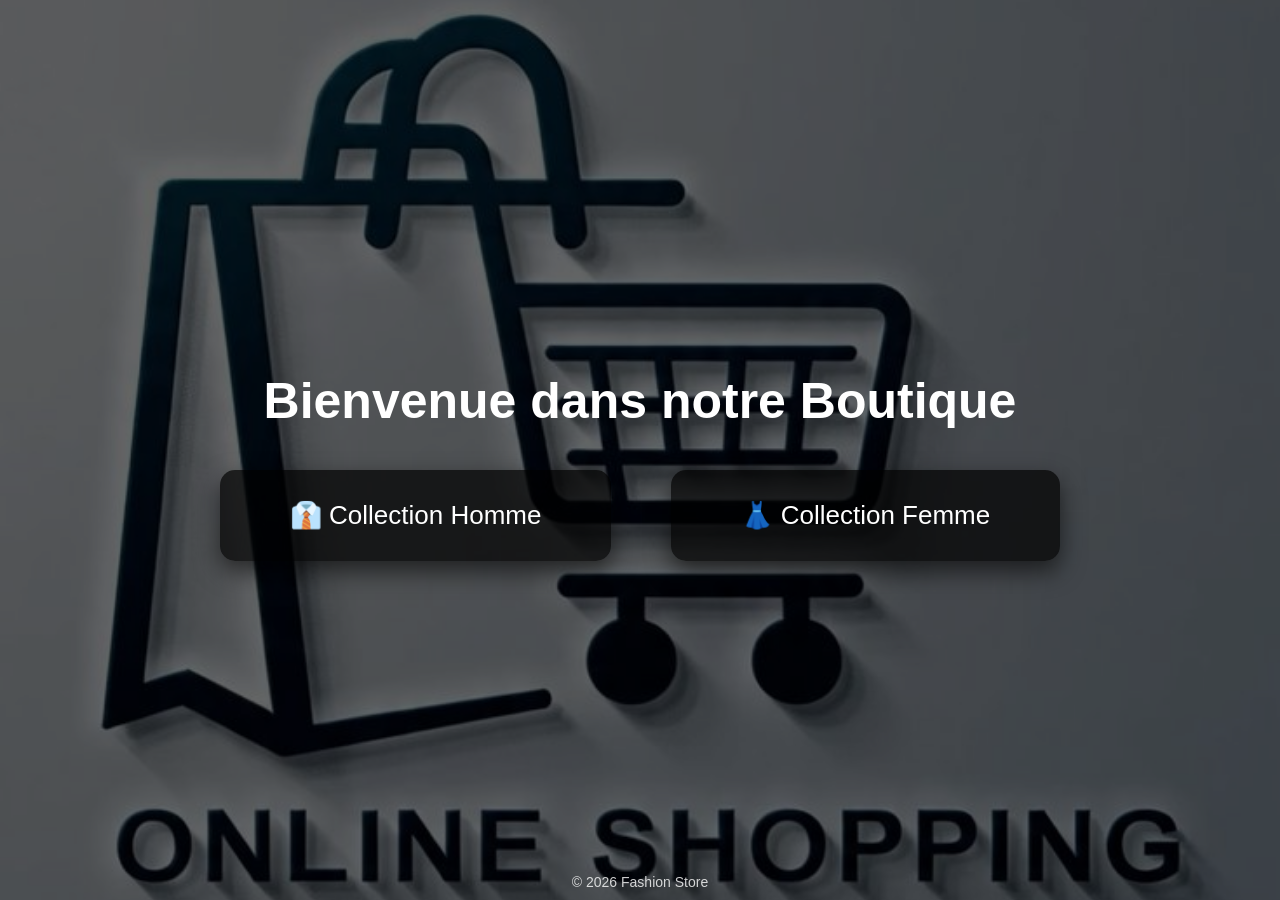
<file: index.html>
<!DOCTYPE html><html lang="fr"><head>
<meta charset="UTF-8">
<meta name="viewport" content="width=device-width, initial-scale=1.0">
<title>Boutique Fashion</title><style>

body{
margin:0;
font-family:Arial, sans-serif;
color:white;
text-align:center;
min-height:100vh;

background-image:url("e5a961db9ffc2c1ec1e89a573c2c0a3f.jpg");
background-size:cover;
background-position:center;
background-repeat:no-repeat;
background-attachment:fixed;
}

/* voile sombre pour mieux voir le texte */

.overlay{
background:rgba(0,0,0,0.6);
min-height:100vh;
display:flex;
flex-direction:column;
align-items:center;
justify-content:center;
}

h1{
font-size:50px;
margin-bottom:40px;
}

.menu{
display:flex;
gap:60px;
flex-wrap:wrap;
justify-content:center;
}

.card{
background:rgba(0,0,0,0.7);
padding:30px 70px;
border-radius:15px;
text-decoration:none;
color:white;
font-size:26px;
cursor:pointer;
transition:0.3s;
box-shadow:0 10px 25px rgba(0,0,0,0.6);
}

.card:hover{
background:#ff3c3c;
transform:scale(1.1);
}

footer{
position:absolute;
bottom:10px;
font-size:14px;
opacity:0.8;
}

</style></head><body><div class="overlay"><h1>Bienvenue dans notre Boutique</h1><div class="menu"><div class="card" onclick="goTo('homme.html')">
👔 Collection Homme
</div><div class="card" onclick="goTo('femme.html')">
👗 Collection Femme
</div></div><footer>
© 2026 Fashion Store
</footer></div><script>

function goTo(page){
window.location.href = page;
}

</script></body></html>
</file>
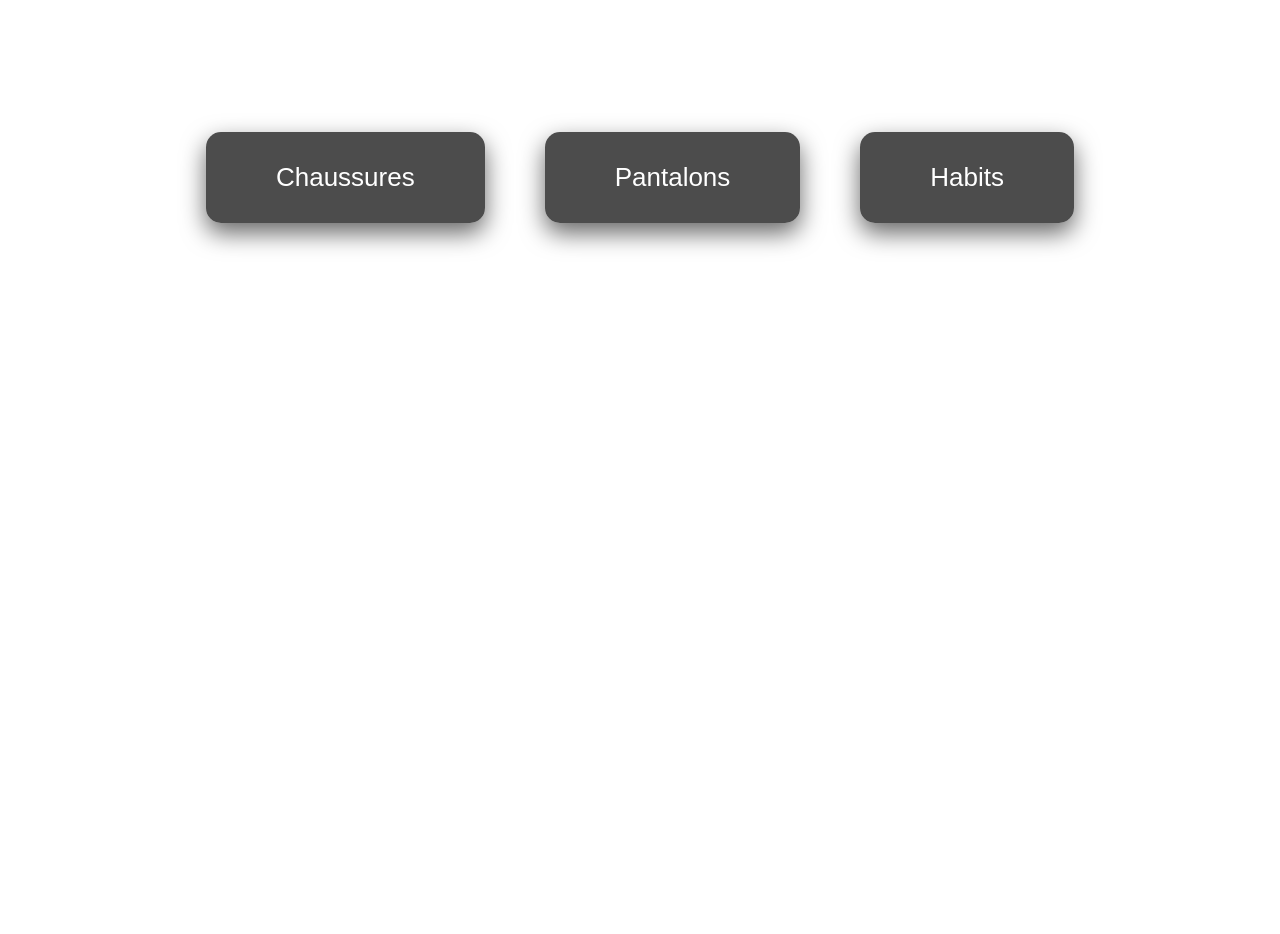
<file: femme.html>
<!DOCTYPE html><html lang="fr">
<head>
<meta charset="UTF-8">
<title>Femme</title>
  <style>
body{
margin:0;
font-family:Arial, sans-serif;
color:white;
text-align:center;
min-height:100vh;
}

/* voile sombre pour mieux voir le texte */

.overlay{
background:rgba(0,0,0,0.6);
min-height:100vh;
display:flex;
flex-direction:column;
align-items:center;
justify-content:center;
}

h1{
font-size:50px;
margin-bottom:40px;
}

.menu{
display:flex;
gap:60px;
flex-wrap:wrap;
justify-content:center;
}

.card{
background:rgba(0,0,0,0.7);
padding:30px 70px;
border-radius:15px;
text-decoration:none;
color:white;
font-size:26px;
cursor:pointer;
transition:0.3s;
box-shadow:0 10px 25px rgba(0,0,0,0.6);
}

.card:hover{
background:#ff3c3c;
transform:scale(1.1);
}

footer{
position:absolute;
bottom:10px;
font-size:14px;
opacity:0.8;
}

</style>
</head><body><h1>Collection Femme</h1><div class="menu"><a href="produits.html?cat=chaussures&genre=femme" class="card">Chaussures</a>

<a href="produits.html?cat=pantalons&genre=femme" class="card">Pantalons</a>

<a href="produits.html?cat=habits&genre=femme" class="card">Habits</a>

</div></body>
</html>
</file>
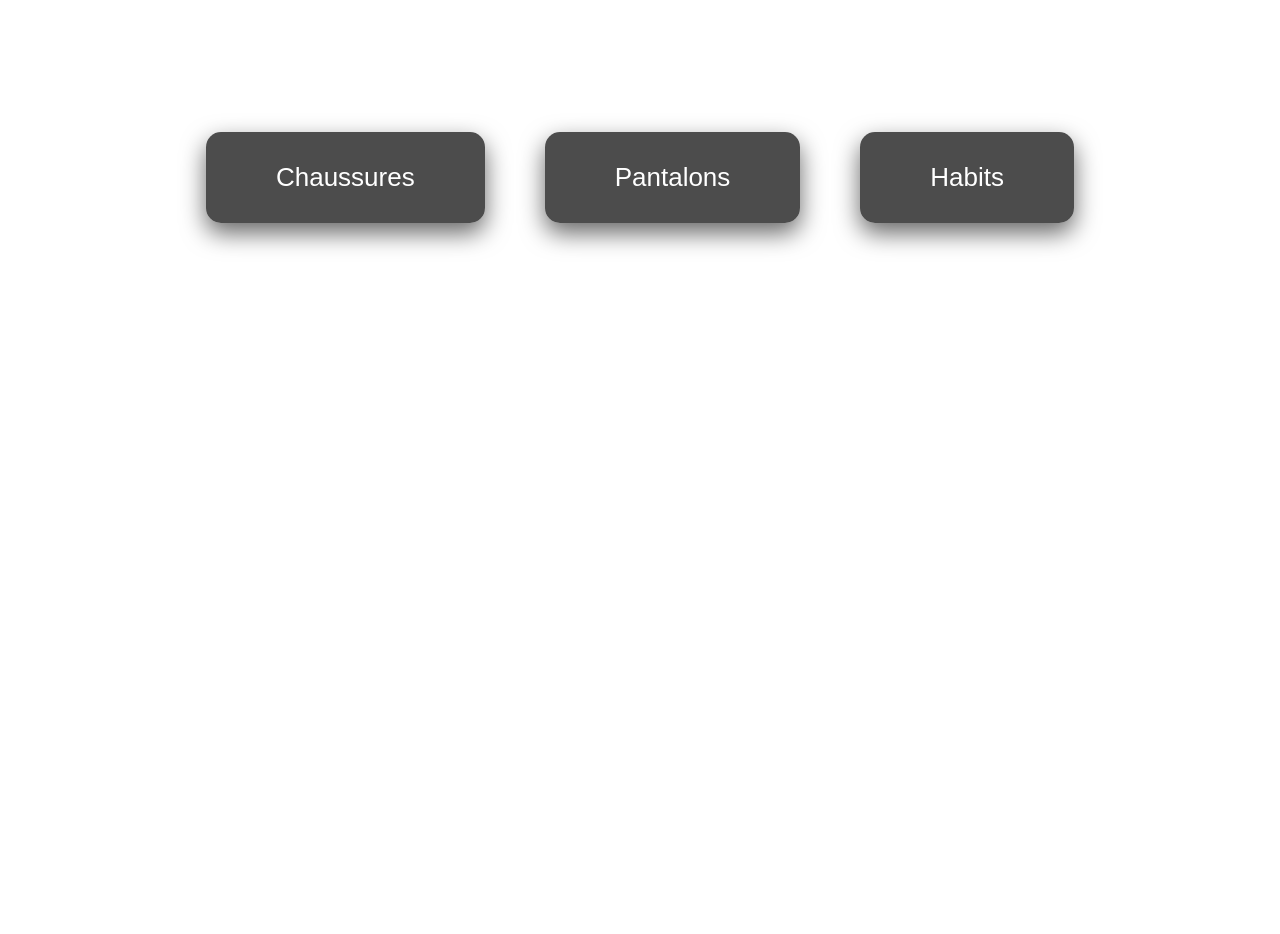
<file: homme.html>
<!DOCTYPE html><html lang="fr">
<head>
<meta charset="UTF-8">
<title>Homme</title>
  <style>
body{
margin:0;
font-family:Arial, sans-serif;
color:white;
text-align:center;
min-height:100vh;
}

/* voile sombre pour mieux voir le texte */

.overlay{
background:rgba(0,0,0,0.6);
min-height:100vh;
display:flex;
flex-direction:column;
align-items:center;
justify-content:center;
}

h1{
font-size:50px;
margin-bottom:40px;
}

.menu{
display:flex;
gap:60px;
flex-wrap:wrap;
justify-content:center;
}

.card{
background:rgba(0,0,0,0.7);
padding:30px 70px;
border-radius:15px;
text-decoration:none;
color:white;
font-size:26px;
cursor:pointer;
transition:0.3s;
box-shadow:0 10px 25px rgba(0,0,0,0.6);
}

.card:hover{
background:#ff3c3c;
transform:scale(1.1);
}

footer{
position:absolute;
bottom:10px;
font-size:14px;
opacity:0.8;
}

</style>
</head><body><h1>Collection Homme</h1><div class="menu"><a href="produits.html?cat=chaussures&genre=homme" class="card">Chaussures</a>

<a href="produits.html?cat=pantalons&genre=homme" class="card">Pantalons</a>

<a href="produits.html?cat=habits&genre=homme" class="card">Habits</a>

</div></body>
</html>
</file>
